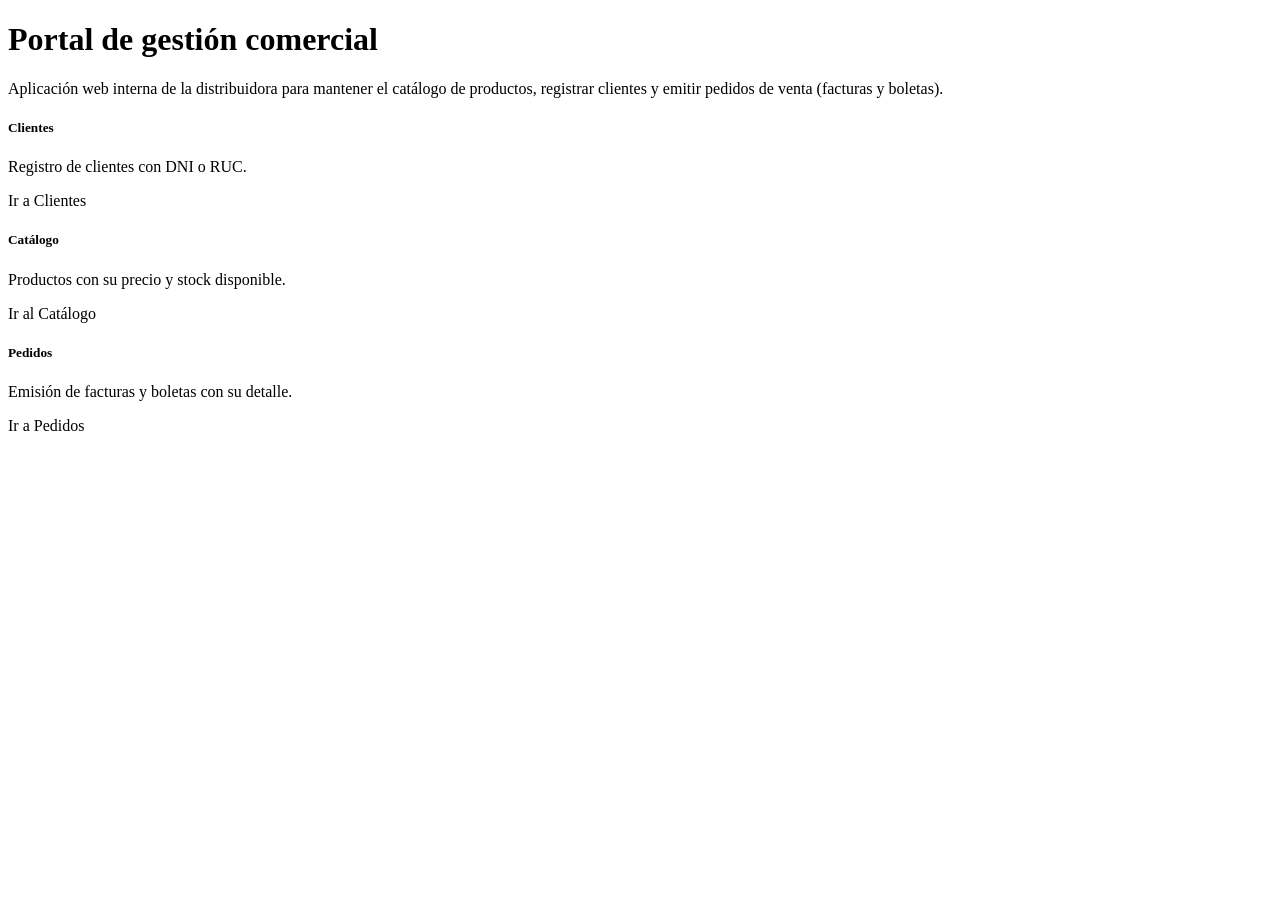
<file: src/main/resources/templates/index.html>
<!DOCTYPE html>
<html lang="es" xmlns:th="http://www.thymeleaf.org">
<!-- Se reutiliza el <head> del fragmento -->
<head th:replace="~{fragments/menu :: head('Inicio')}"></head>
<body>
<!-- Se incluye el menu reutilizable, resaltando "Inicio" -->
<nav th:replace="~{fragments/menu :: menu('inicio')}"></nav>

<main class="container">
    <h1 class="mb-3">Portal de gestión comercial</h1>
    <p class="lead">
        Aplicación web interna de la distribuidora para mantener el catálogo de productos,
        registrar clientes y emitir pedidos de venta (facturas y boletas).
    </p>

    <!-- Enlaces a las tres secciones principales -->
    <div class="row g-3 mt-2">
        <div class="col-md-4">
            <div class="card h-100">
                <div class="card-body">
                    <h5 class="card-title">Clientes</h5>
                    <p class="card-text">Registro de clientes con DNI o RUC.</p>
                    <a class="btn btn-primary" th:href="@{/customer/list}">Ir a Clientes</a>
                </div>
            </div>
        </div>
        <div class="col-md-4">
            <div class="card h-100">
                <div class="card-body">
                    <h5 class="card-title">Catálogo</h5>
                    <p class="card-text">Productos con su precio y stock disponible.</p>
                    <a class="btn btn-primary" th:href="@{/product/list}">Ir al Catálogo</a>
                </div>
            </div>
        </div>
        <div class="col-md-4">
            <div class="card h-100">
                <div class="card-body">
                    <h5 class="card-title">Pedidos</h5>
                    <p class="card-text">Emisión de facturas y boletas con su detalle.</p>
                    <a class="btn btn-primary" th:href="@{/order/list}">Ir a Pedidos</a>
                </div>
            </div>
        </div>
    </div>
</main>
</body>
</html>
</file>
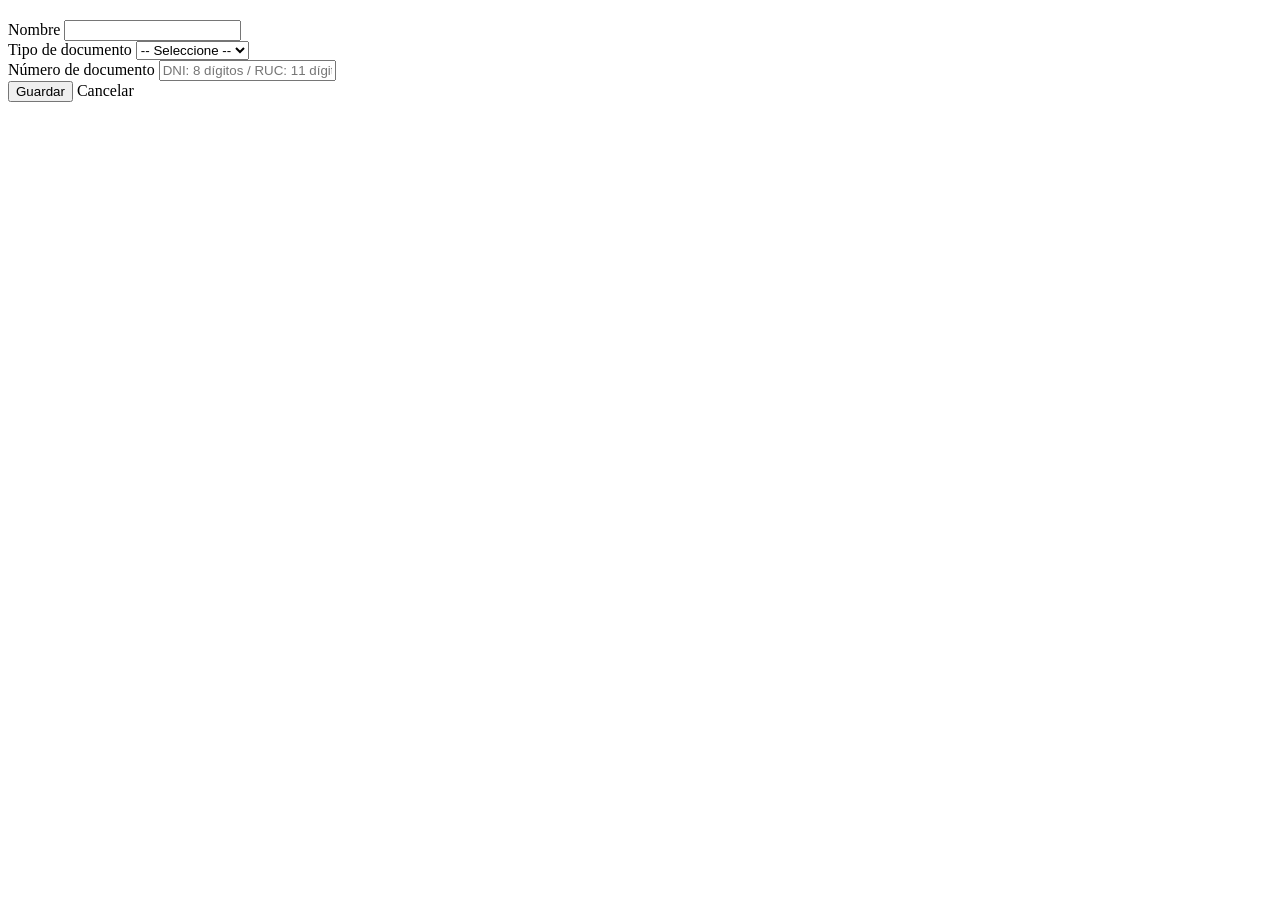
<file: src/main/resources/templates/customer/form.html>
<!DOCTYPE html>
<html lang="es" xmlns:th="http://www.thymeleaf.org">
<head th:replace="~{fragments/menu :: head('Cliente')}"></head>
<body>
<nav th:replace="~{fragments/menu :: menu('clientes')}"></nav>

<main class="container" style="max-width: 640px">
    <!-- UNA sola vista para crear y editar: si el id es null es nuevo, si no, es edicion -->
    <h2 th:text="${customer.id == null} ? 'Nuevo cliente' : 'Editar cliente'"></h2>

    <!-- th:object enlaza el formulario con el @ModelAttribute "customer" -->
    <form method="post" th:action="@{/customer/save}" th:object="${customer}" novalidate>

        <!-- El id viaja oculto: si tiene valor, save() actualiza en vez de insertar -->
        <input type="hidden" th:field="*{id}">

        <div class="mb-3">
            <label for="name" class="form-label">Nombre</label>
            <!-- th:field genera name, id y value (conserva lo escrito si hay errores) -->
            <input type="text" class="form-control" th:field="*{name}"
                   th:classappend="${#fields.hasErrors('name')} ? 'is-invalid'">
            <!-- Errores asociados al campo -->
            <div class="invalid-feedback" th:if="${#fields.hasErrors('name')}" th:errors="*{name}"></div>
        </div>

        <div class="mb-3">
            <label for="documentType" class="form-label">Tipo de documento</label>
            <select class="form-select" th:field="*{documentType}"
                    th:classappend="${#fields.hasErrors('documentType')} ? 'is-invalid'">
                <option value="">-- Seleccione --</option>
                <option value="DNI">DNI</option>
                <option value="RUC">RUC</option>
            </select>
            <div class="invalid-feedback" th:if="${#fields.hasErrors('documentType')}"
                 th:errors="*{documentType}"></div>
        </div>

        <div class="mb-3">
            <label for="document" class="form-label">Número de documento</label>
            <input type="text" class="form-control" th:field="*{document}" maxlength="11"
                   placeholder="DNI: 8 dígitos / RUC: 11 dígitos"
                   th:classappend="${#fields.hasErrors('document')} ? 'is-invalid'">
            <div class="invalid-feedback" th:if="${#fields.hasErrors('document')}" th:errors="*{document}"></div>
        </div>

        <button type="submit" class="btn btn-primary">Guardar</button>
        <a class="btn btn-secondary" th:href="@{/customer/list}">Cancelar</a>
    </form>
</main>
</body>
</html>
</file>
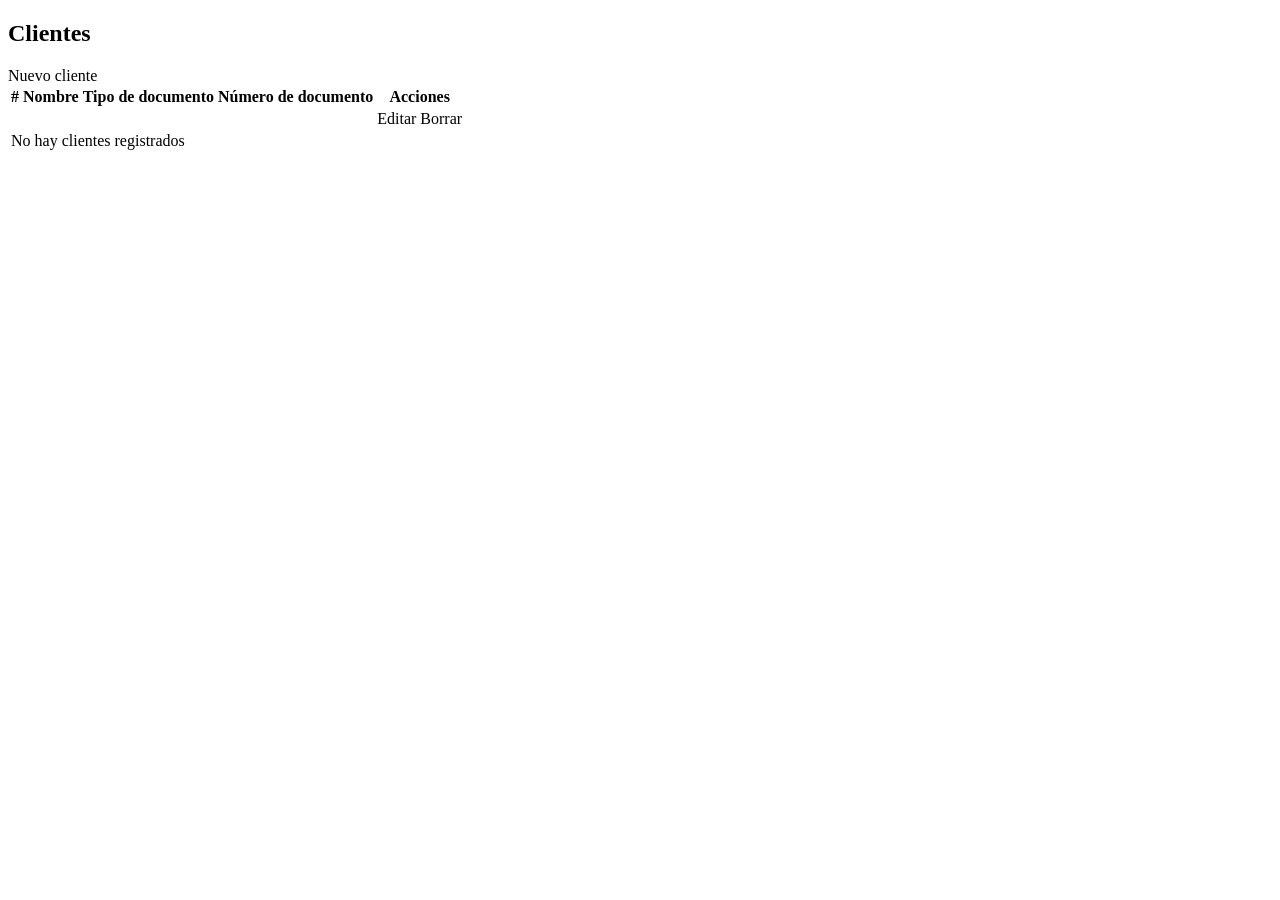
<file: src/main/resources/templates/customer/list.html>
<!DOCTYPE html>
<html lang="es" xmlns:th="http://www.thymeleaf.org">
<head th:replace="~{fragments/menu :: head('Clientes')}"></head>
<body>
<nav th:replace="~{fragments/menu :: menu('clientes')}"></nav>

<main class="container">
    <h2>Clientes</h2>

    <!-- Mensajes flash enviados con RedirectAttributes -->
    <div th:replace="~{fragments/menu :: alertas}"></div>

    <a class="btn btn-primary mb-3" th:href="@{/customer/new}">Nuevo cliente</a>

    <table class="table table-striped table-bordered">
        <thead class="table-dark">
        <tr>
            <th>#</th>
            <th>Nombre</th>
            <th>Tipo de documento</th>
            <th>Número de documento</th>
            <th>Acciones</th>
        </tr>
        </thead>
        <tbody>
        <!-- th:each con variable de estado "stat" para numerar las filas -->
        <tr th:each="c, stat : ${customerList}">
            <td th:text="${stat.count}"></td>
            <td th:text="${c.name}"></td>
            <td th:text="${c.documentType}"></td>
            <td th:text="${c.document}"></td>
            <td>
                <a class="btn btn-sm btn-warning" th:href="@{/customer/edit(id=${c.id})}">Editar</a>
                <a class="btn btn-sm btn-danger" th:href="@{/customer/delete(id=${c.id})}">Borrar</a>
            </td>
        </tr>
        <tr th:if="${#lists.isEmpty(customerList)}">
            <td colspan="5" class="text-center">No hay clientes registrados</td>
        </tr>
        </tbody>
    </table>
</main>
</body>
</html>
</file>
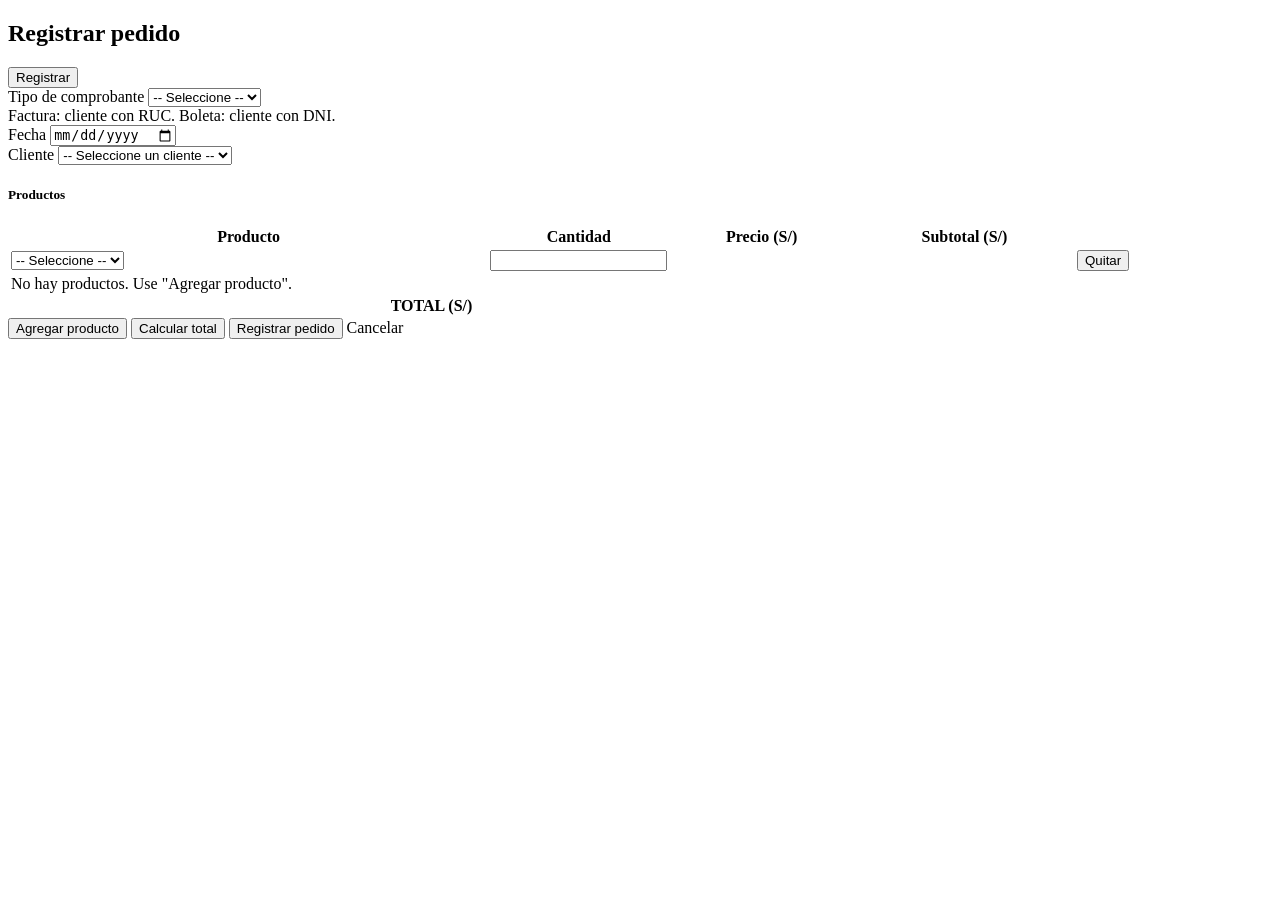
<file: src/main/resources/templates/order/form.html>
<!DOCTYPE html>
<html lang="es" xmlns:th="http://www.thymeleaf.org">
<head th:replace="~{fragments/menu :: head('Nuevo pedido')}"></head>
<body>
<nav th:replace="~{fragments/menu :: menu('pedidos')}"></nav>

<main class="container">
    <h2>Registrar pedido</h2>

    <!-- th:object enlaza el formulario con el DTO "orderForm" (@ModelAttribute) -->
    <form method="post" th:action="@{/order/save}" th:object="${orderForm}" novalidate>

        <!--
            Boton "por defecto": si el usuario presiona Enter dentro de un campo, el navegador
            usa el PRIMER boton submit del formulario. Este boton (fuera de pantalla) hace que
            Enter registre el pedido en lugar de activar un boton "Quitar".
        -->
        <button type="submit" class="visually-hidden" tabindex="-1" aria-hidden="true">Registrar</button>

        <!-- Mensajes GLOBALES: reglas que dependen de varios campos (bindingResult.reject) -->
        <div th:if="${#fields.hasGlobalErrors()}" class="alert alert-danger">
            <div th:each="err : ${#fields.globalErrors()}" th:text="${err}"></div>
        </div>
        <div th:if="${info != null}" class="alert alert-info" th:text="${info}"></div>

        <div class="row g-3 mb-3">
            <!-- Tipo de comprobante -->
            <div class="col-md-3">
                <label for="type" class="form-label">Tipo de comprobante</label>
                <select class="form-select" th:field="*{type}"
                        th:classappend="${#fields.hasErrors('type')} ? 'is-invalid'">
                    <option value="">-- Seleccione --</option>
                    <option value="Factura">Factura</option>
                    <option value="Boleta">Boleta</option>
                </select>
                <div class="invalid-feedback" th:if="${#fields.hasErrors('type')}" th:errors="*{type}"></div>
                <div class="form-text">Factura: cliente con RUC. Boleta: cliente con DNI.</div>
            </div>

            <!-- Fecha: type="date" envia yyyy-MM-dd y Spring lo convierte a LocalDate -->
            <div class="col-md-3">
                <label for="date" class="form-label">Fecha</label>
                <input type="date" class="form-control" th:field="*{date}" th:max="${today}"
                       th:classappend="${#fields.hasErrors('date')} ? 'is-invalid'">
                <div class="invalid-feedback" th:if="${#fields.hasErrors('date')}" th:errors="*{date}"></div>
            </div>

            <!-- Cliente: th:field marca como "selected" el cliente elegido al volver con errores -->
            <div class="col-md-6">
                <label for="customerId" class="form-label">Cliente</label>
                <select class="form-select" th:field="*{customerId}"
                        th:classappend="${#fields.hasErrors('customerId')} ? 'is-invalid'">
                    <option value="">-- Seleccione un cliente --</option>
                    <option th:each="c : ${customerList}" th:value="${c.id}"
                            th:text="|${c.name} (${c.documentType} ${c.document})|"></option>
                </select>
                <div class="invalid-feedback" th:if="${#fields.hasErrors('customerId')}"
                     th:errors="*{customerId}"></div>
            </div>
        </div>

        <h5>Productos</h5>
        <!-- Error de la lista completa (p. ej. "Debe incluir al menos un producto") -->
        <div class="alert alert-warning py-2" th:if="${#fields.hasErrors('lines')}" th:errors="*{lines}"></div>

        <table class="table table-bordered align-middle">
            <thead class="table-light">
            <tr>
                <th style="width: 40%">Producto</th>
                <th style="width: 15%">Cantidad</th>
                <th class="text-end">Precio (S/)</th>
                <th class="text-end">Subtotal (S/)</th>
                <th></th>
            </tr>
            </thead>
            <tbody>
            <!--
                Cada fila se enlaza a lines[i] con la sintaxis de preprocesamiento __${...}__
                -> genera name="lines[0].productId", name="lines[0].quantity", etc.
            -->
            <tr th:each="line, st : *{lines}">
                <td>
                    <select class="form-select" th:field="*{lines[__${st.index}__].productId}"
                            th:classappend="${#fields.hasErrors('lines[__${st.index}__].productId')} ? 'is-invalid'">
                        <option value="">-- Seleccione --</option>
                        <option th:each="p : ${productList}" th:value="${p.id}"
                                th:text="|${p.name} - S/ ${#numbers.formatDecimal(p.price, 1, 2, 'POINT')} (stock: ${p.stock})|"></option>
                    </select>
                    <div class="invalid-feedback" th:if="${#fields.hasErrors('lines[__${st.index}__].productId')}"
                         th:errors="*{lines[__${st.index}__].productId}"></div>
                </td>
                <td>
                    <input type="text" inputmode="numeric" class="form-control"
                           th:field="*{lines[__${st.index}__].quantity}"
                           th:classappend="${#fields.hasErrors('lines[__${st.index}__].quantity')} ? 'is-invalid'">
                    <div class="invalid-feedback" th:if="${#fields.hasErrors('lines[__${st.index}__].quantity')}"
                         th:errors="*{lines[__${st.index}__].quantity}"></div>
                </td>
                <!-- Precio y subtotal: solo lectura, calculados en Java por el controlador -->
                <td class="text-end"
                    th:text="${line.price != null} ? ${#numbers.formatDecimal(line.price, 1, 2, 'POINT')} : '-'"></td>
                <td class="text-end"
                    th:text="${line.subtotal != null} ? ${#numbers.formatDecimal(line.subtotal, 1, 2, 'POINT')} : '-'"></td>
                <td class="text-center">
                    <!-- Submit que envia el indice de la fila a quitar -->
                    <button type="submit" name="removeLine" th:value="${st.index}"
                            class="btn btn-sm btn-outline-danger">Quitar</button>
                </td>
            </tr>
            <tr th:if="${#lists.isEmpty(orderForm.lines)}">
                <td colspan="5" class="text-center text-muted">No hay productos. Use "Agregar producto".</td>
            </tr>
            </tbody>
            <tfoot>
            <tr>
                <th colspan="3" class="text-end">TOTAL (S/)</th>
                <th class="text-end"
                    th:text="${orderForm.total != null} ? ${#numbers.formatDecimal(orderForm.total, 1, 2, 'POINT')} : '0.00'"></th>
                <th></th>
            </tr>
            </tfoot>
        </table>

        <div class="d-flex gap-2">
            <button type="submit" name="addLine" value="1" class="btn btn-outline-primary">Agregar producto</button>
            <button type="submit" name="calculate" value="1" class="btn btn-outline-secondary">Calcular total</button>
            <button type="submit" class="btn btn-success">Registrar pedido</button>
            <a class="btn btn-secondary" th:href="@{/order/list}">Cancelar</a>
        </div>
    </form>
</main>
</body>
</html>
</file>
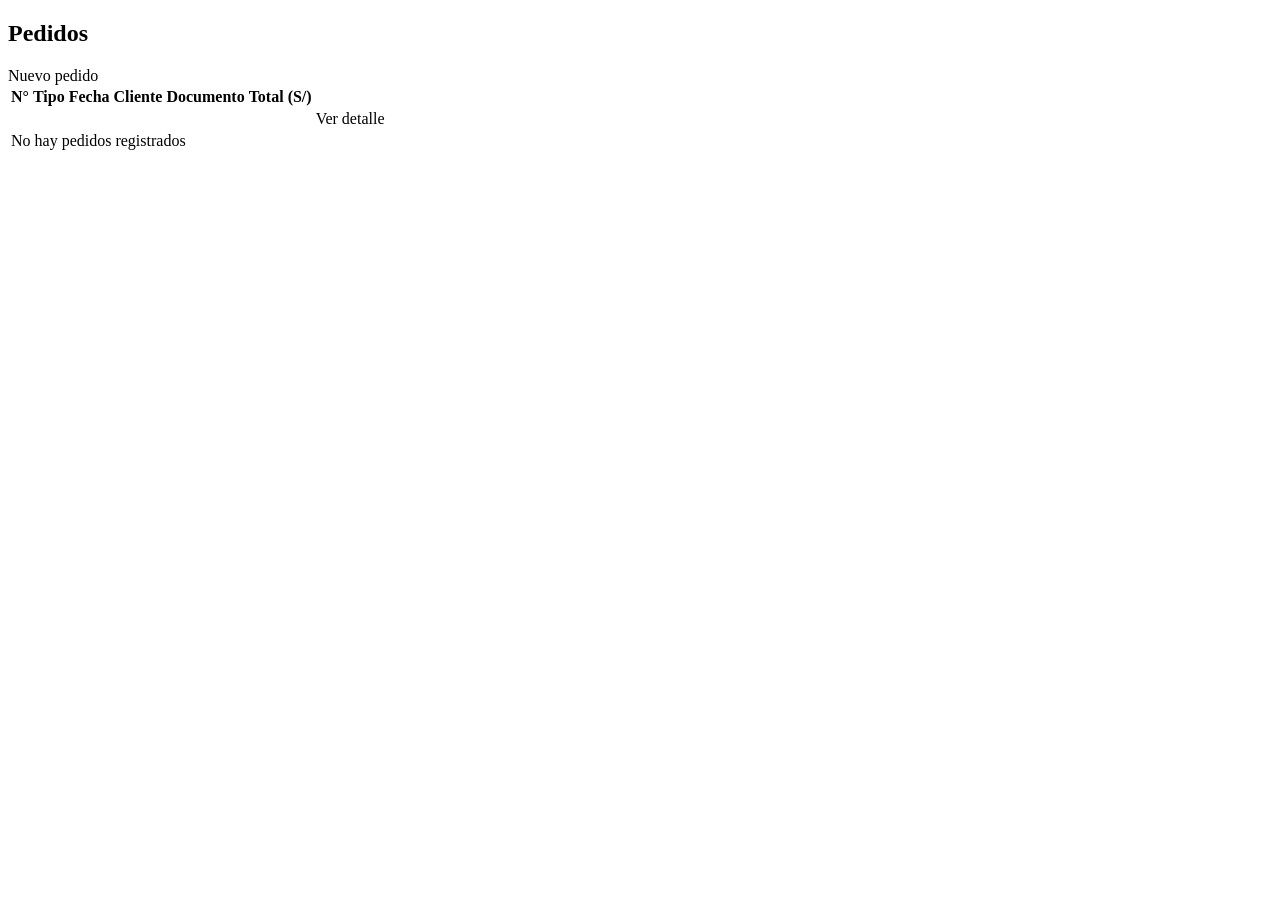
<file: src/main/resources/templates/order/list.html>
<!DOCTYPE html>
<html lang="es" xmlns:th="http://www.thymeleaf.org">
<head th:replace="~{fragments/menu :: head('Pedidos')}"></head>
<body>
<nav th:replace="~{fragments/menu :: menu('pedidos')}"></nav>

<main class="container">
    <h2>Pedidos</h2>

    <div th:replace="~{fragments/menu :: alertas}"></div>

    <a class="btn btn-primary mb-3" th:href="@{/order/new}">Nuevo pedido</a>

    <table class="table table-striped table-bordered">
        <thead class="table-dark">
        <tr>
            <th>N°</th>
            <th>Tipo</th>
            <th>Fecha</th>
            <th>Cliente</th>
            <th>Documento</th>
            <th class="text-end">Total (S/)</th>
            <th></th>
        </tr>
        </thead>
        <tbody>
        <tr th:each="inv : ${invoiceList}">
            <td th:text="${inv.id}"></td>
            <td th:text="${inv.type}"></td>
            <!-- #temporals formatea LocalDate -->
            <td th:text="${#temporals.format(inv.date, 'dd/MM/yyyy')}"></td>
            <!-- Gracias a @ManyToOne se obtiene el nombre del cliente, no solo su id -->
            <td th:text="${inv.customer.name}"></td>
            <td th:text="|${inv.customer.documentType} ${inv.customer.document}|"></td>
            <!-- getTotal() suma los subtotales en Java -->
            <td class="text-end" th:text="${#numbers.formatDecimal(inv.total, 1, 'COMMA', 2, 'POINT')}"></td>
            <td><a class="btn btn-sm btn-info" th:href="@{/order/view(id=${inv.id})}">Ver detalle</a></td>
        </tr>
        <tr th:if="${#lists.isEmpty(invoiceList)}">
            <td colspan="7" class="text-center">No hay pedidos registrados</td>
        </tr>
        </tbody>
    </table>
</main>
</body>
</html>
</file>
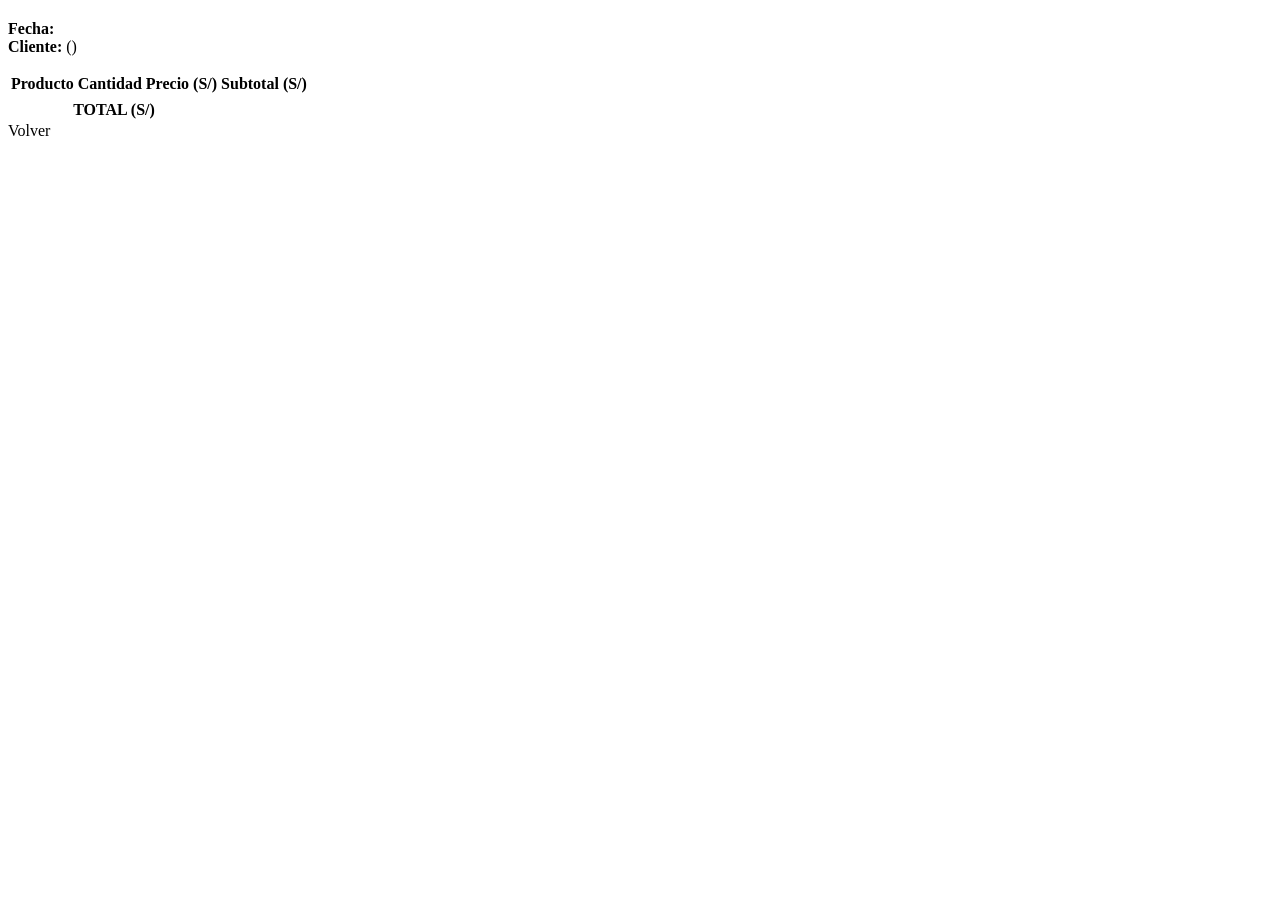
<file: src/main/resources/templates/order/view.html>
<!DOCTYPE html>
<html lang="es" xmlns:th="http://www.thymeleaf.org">
<head th:replace="~{fragments/menu :: head('Detalle de pedido')}"></head>
<body>
<nav th:replace="~{fragments/menu :: menu('pedidos')}"></nav>

<main class="container">
    <h2 th:text="|${invoice.type} N° ${invoice.id}|"></h2>
    <p>
        <strong>Fecha:</strong> <span th:text="${#temporals.format(invoice.date, 'dd/MM/yyyy')}"></span><br>
        <strong>Cliente:</strong> <span th:text="${invoice.customer.name}"></span>
        (<span th:text="|${invoice.customer.documentType} ${invoice.customer.document}|"></span>)
    </p>

    <table class="table table-bordered">
        <thead class="table-light">
        <tr>
            <th>Producto</th>
            <th class="text-end">Cantidad</th>
            <th class="text-end">Precio (S/)</th>
            <th class="text-end">Subtotal (S/)</th>
        </tr>
        </thead>
        <tbody>
        <tr th:each="d : ${invoice.details}">
            <td th:text="${d.product.name}"></td>
            <td class="text-end" th:text="${d.quantity}"></td>
            <td class="text-end" th:text="${#numbers.formatDecimal(d.price, 1, 'COMMA', 2, 'POINT')}"></td>
            <td class="text-end" th:text="${#numbers.formatDecimal(d.subtotal, 1, 'COMMA', 2, 'POINT')}"></td>
        </tr>
        </tbody>
        <tfoot>
        <tr>
            <th colspan="3" class="text-end">TOTAL (S/)</th>
            <th class="text-end" th:text="${#numbers.formatDecimal(invoice.total, 1, 'COMMA', 2, 'POINT')}"></th>
        </tr>
        </tfoot>
    </table>

    <a class="btn btn-secondary" th:href="@{/order/list}">Volver</a>
</main>
</body>
</html>
</file>
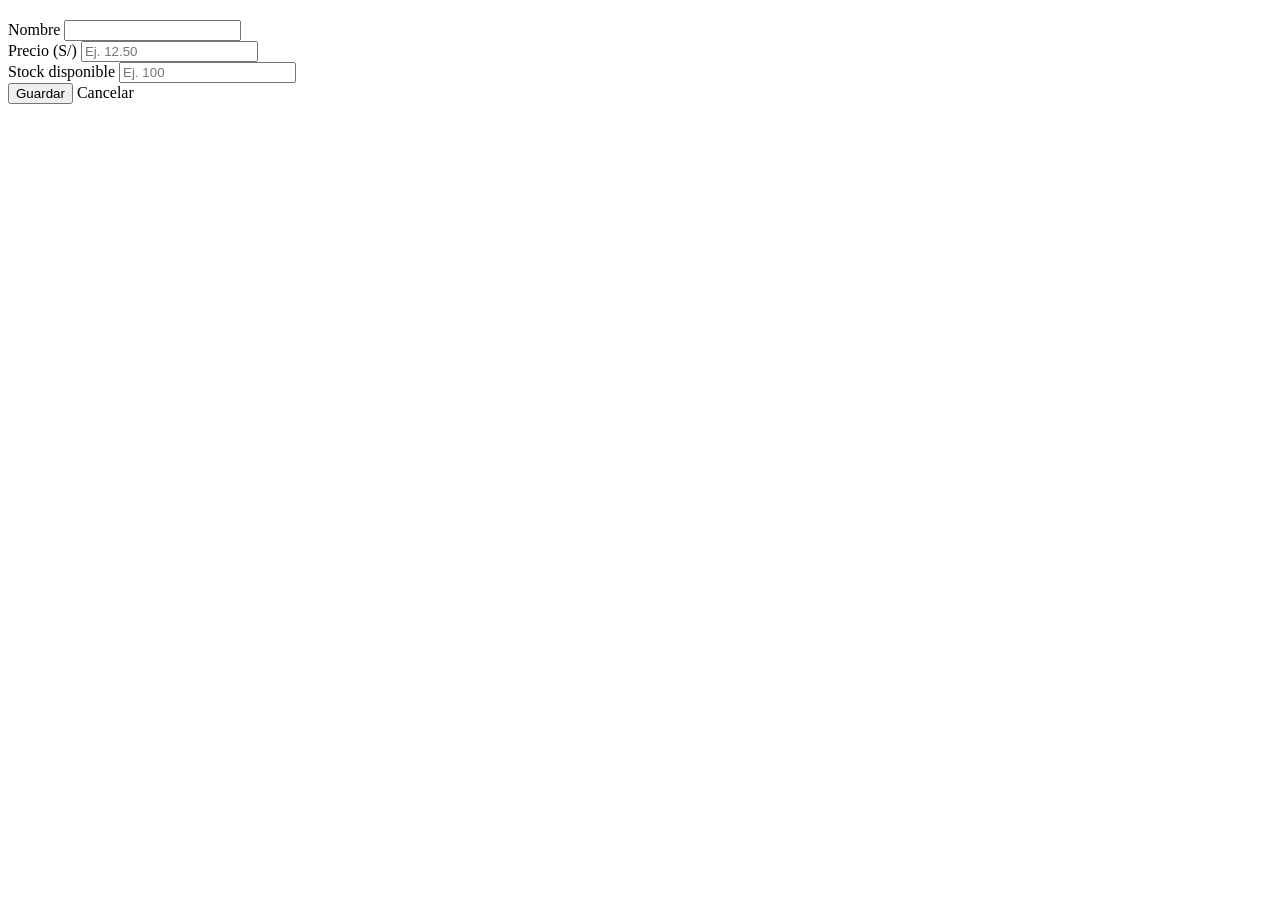
<file: src/main/resources/templates/product/form.html>
<!DOCTYPE html>
<html lang="es" xmlns:th="http://www.thymeleaf.org">
<head th:replace="~{fragments/menu :: head('Producto')}"></head>
<body>
<nav th:replace="~{fragments/menu :: menu('catalogo')}"></nav>

<main class="container" style="max-width: 640px">
    <!-- Un solo formulario para crear y editar -->
    <h2 th:text="${product.id == null} ? 'Nuevo producto' : 'Editar producto'"></h2>

    <form method="post" th:action="@{/product/save}" th:object="${product}" novalidate>
        <input type="hidden" th:field="*{id}">

        <div class="mb-3">
            <label for="name" class="form-label">Nombre</label>
            <input type="text" class="form-control" th:field="*{name}"
                   th:classappend="${#fields.hasErrors('name')} ? 'is-invalid'">
            <div class="invalid-feedback" th:if="${#fields.hasErrors('name')}" th:errors="*{name}"></div>
        </div>

        <!--
            Se usa type="text" (no "number") a proposito: asi el navegador deja escribir letras
            y es el servidor (BindingResult + messages.properties) quien detecta el error de conversion.
            Si hubo error, th:field vuelve a mostrar lo que el usuario escribio (p. ej. "abc").
        -->
        <div class="mb-3">
            <label for="price" class="form-label">Precio (S/)</label>
            <input type="text" inputmode="decimal" class="form-control" th:field="*{price}"
                   placeholder="Ej. 12.50"
                   th:classappend="${#fields.hasErrors('price')} ? 'is-invalid'">
            <div class="invalid-feedback" th:if="${#fields.hasErrors('price')}" th:errors="*{price}"></div>
        </div>

        <div class="mb-3">
            <label for="stock" class="form-label">Stock disponible</label>
            <input type="text" inputmode="numeric" class="form-control" th:field="*{stock}"
                   placeholder="Ej. 100"
                   th:classappend="${#fields.hasErrors('stock')} ? 'is-invalid'">
            <div class="invalid-feedback" th:if="${#fields.hasErrors('stock')}" th:errors="*{stock}"></div>
        </div>

        <button type="submit" class="btn btn-primary">Guardar</button>
        <a class="btn btn-secondary" th:href="@{/product/list}">Cancelar</a>
    </form>
</main>
</body>
</html>
</file>
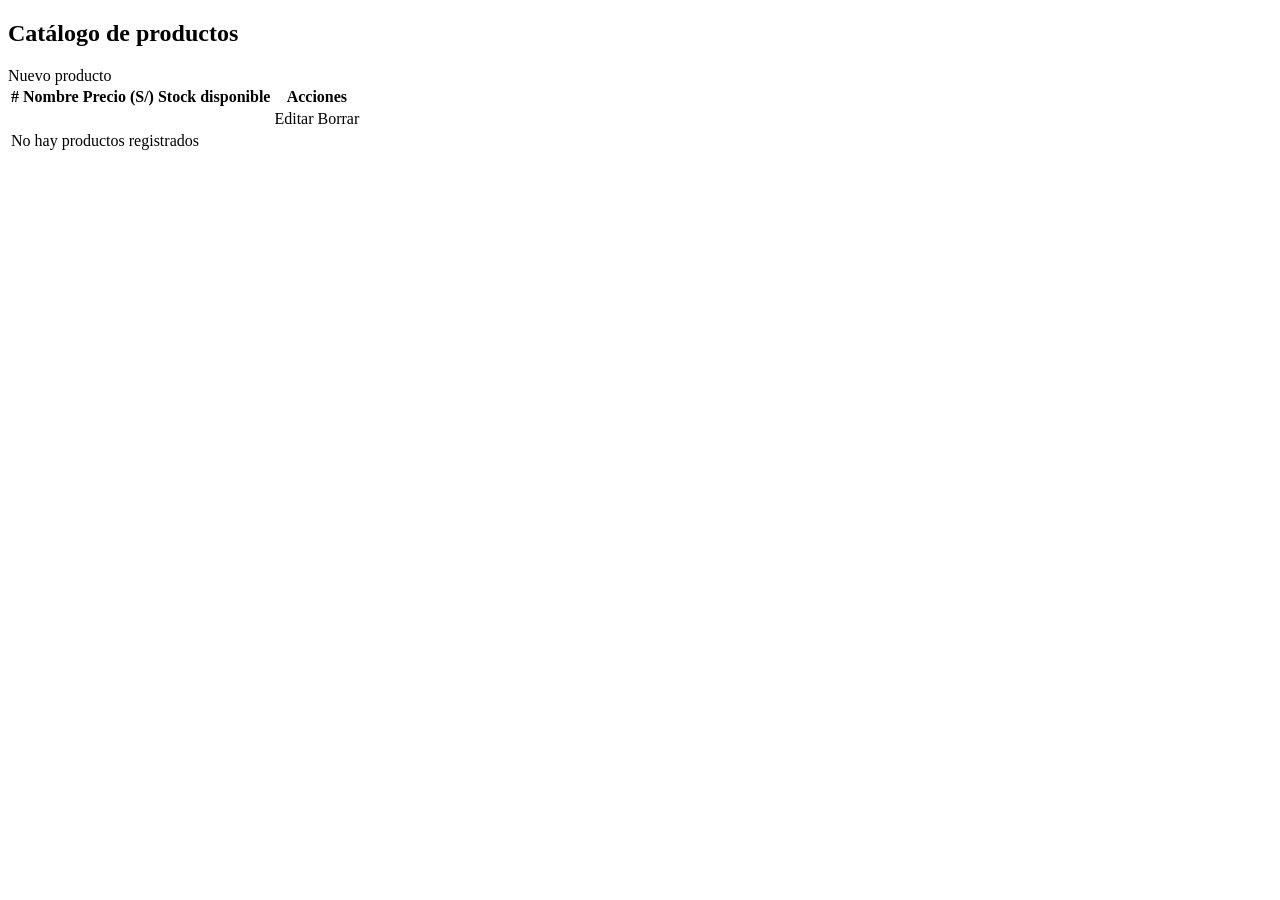
<file: src/main/resources/templates/product/list.html>
<!DOCTYPE html>
<html lang="es" xmlns:th="http://www.thymeleaf.org">
<head th:replace="~{fragments/menu :: head('Catálogo')}"></head>
<body>
<nav th:replace="~{fragments/menu :: menu('catalogo')}"></nav>

<main class="container">
    <h2>Catálogo de productos</h2>

    <div th:replace="~{fragments/menu :: alertas}"></div>

    <a class="btn btn-primary mb-3" th:href="@{/product/new}">Nuevo producto</a>

    <table class="table table-striped table-bordered">
        <thead class="table-dark">
        <tr>
            <th>#</th>
            <th>Nombre</th>
            <th>Precio (S/)</th>
            <th>Stock disponible</th>
            <th>Acciones</th>
        </tr>
        </thead>
        <tbody>
        <tr th:each="p, stat : ${productList}">
            <td th:text="${stat.count}"></td>
            <td th:text="${p.name}"></td>
            <!-- #numbers.formatDecimal: 2 decimales con punto como separador -->
            <td th:text="${#numbers.formatDecimal(p.price, 1, 'COMMA', 2, 'POINT')}"></td>
            <td th:text="${p.stock}"></td>
            <td>
                <a class="btn btn-sm btn-warning" th:href="@{/product/edit(id=${p.id})}">Editar</a>
                <a class="btn btn-sm btn-danger" th:href="@{/product/delete(id=${p.id})}">Borrar</a>
            </td>
        </tr>
        <tr th:if="${#lists.isEmpty(productList)}">
            <td colspan="5" class="text-center">No hay productos registrados</td>
        </tr>
        </tbody>
    </table>
</main>
</body>
</html>
</file>
